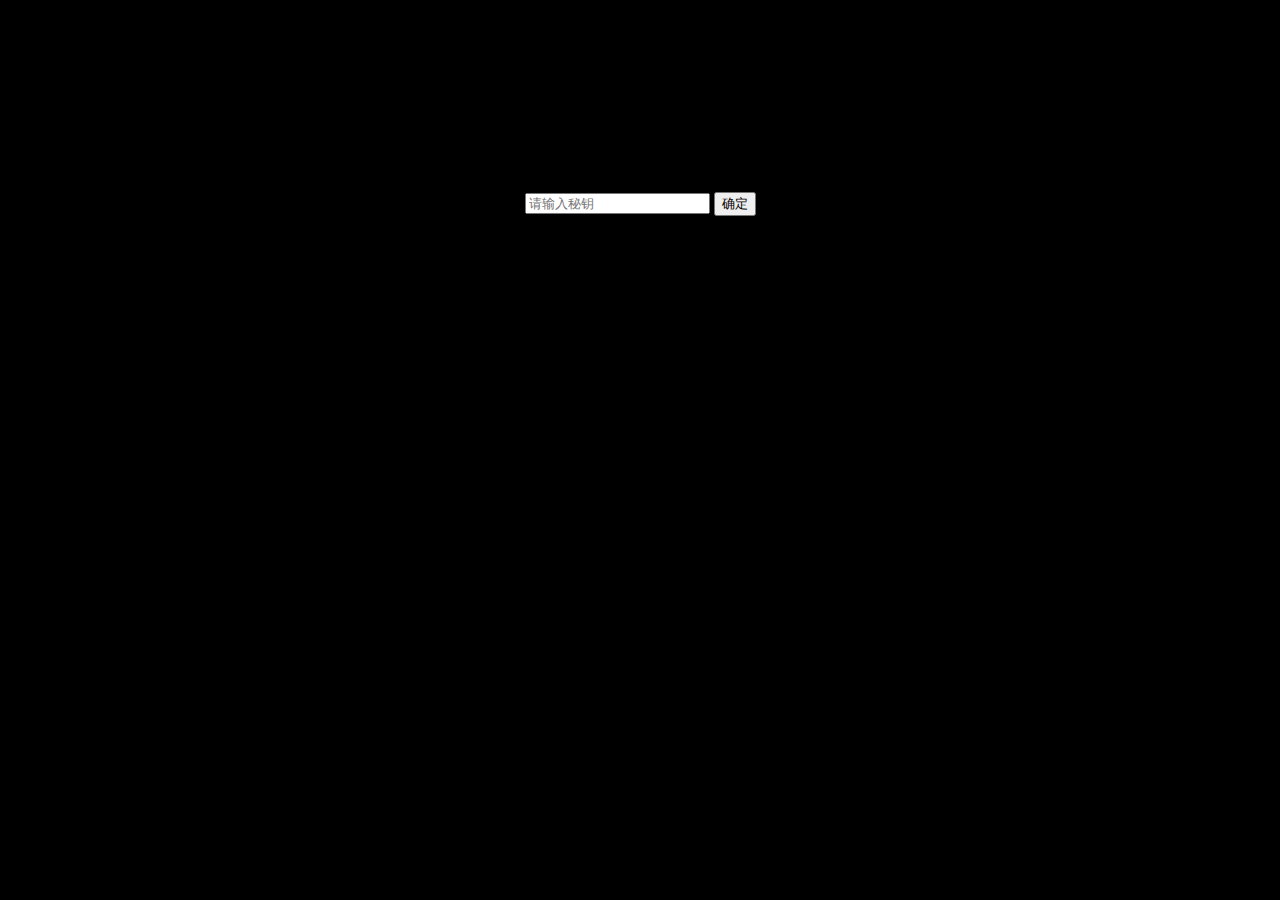
<file: index.html>
<!DOCTYPE html>
<html lang="en">

<head>
    <meta charset="UTF-8">
    <meta name="viewport" content="width=device-width,initial-scale=1,maximum-scale=1,user-scalable=0">
    <meta http-equiv="X-UA-Compatible" content="ie=edge">
    <title>Yellow World</title>
    <link type="image/x-icon" rel="shortcut icon" href="./image/icon.png">
    <link rel="stylesheet" href="./css/yellow.css">
    <style>
        .mima {
            width: 300px;
            height: 300px;
            margin: 12rem auto;
            text-align: center;
        }

        body {
            background-color: black
        }
    </style>
</head>

<body>
    <div class="mima">
        <input type="password" placeholder="请输入秘钥" name="password">
        <button type="" class="j_yes">确定</button>
    </div>
    <script src="./js/jquery.min.js"></script>
    <script src="./js/bootstrap.min.js"></script>
    <script src="./js/yellow.js"></script>
</body>

</html>
</file>
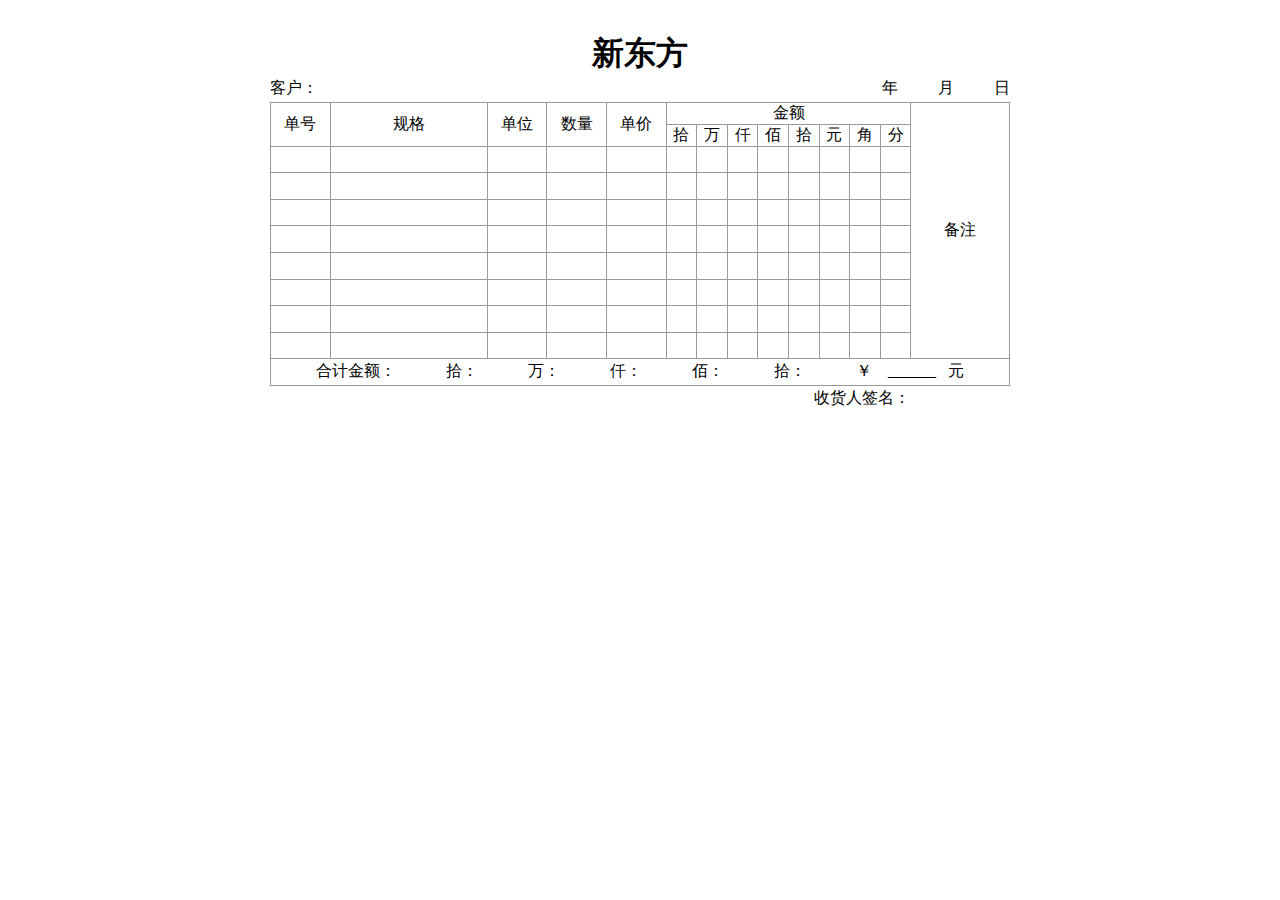
<file: counter.html>
<!DOCTYPE html>
<html lang="en">

<head>
    <meta charset="UTF-8">
    <meta name="viewport" content="width=device-width,initial-scale=1,maximum-scale=1,user-scalable=0">
    <meta http-equiv="X-UA-Compatible" content="ie=edge">
    <link rel="stylesheet" href="./css/count.css">
    <title>记账</title>
    <style>
        td {
            border: 1px solid #999999;
            width: 30px;
            height: 20px;
            text-align: center;
        }

        table {
            border-collapse: collapse;
        }

        .text-left {
            float: left;
        }

        .text-right {
            float: right;
        }

        .clear {
            clear: both
        }

        .long {
            width: 160px;
        }

        .short {
            width: 30px;
        }

        .medium {
            width: 60px;
        }

        .mediumPlus {
            width: 100px;
        }

        td span input {
            width: 50px;
            text-align: left;
        }
    </style>
</head>

<body>
    <div>
        <h1>新东方</h1>
        <p>
            <span class="text-left">客户：<input type="text" style="width:100px;text-align:left"></span>
            <span class="text-right"><input type="text" style="width:60px">年<input type="text" style="width:40px">月<input type="text" style="width:40px">日</span>
            <p class="clear"></p>
        </p>
        <table border="1">
            <tr>
                <td rowspan="2" class="medium">单号</td>
                <td rowspan="2" class="long">规格</td>
                <td rowspan="2" class="medium">单位</td>
                <td rowspan="2" class="medium">数量</td>
                <td rowspan="2" class="medium">单价</td>
                <td colspan="8" class="medium">金额</td>
                <td rowspan="10" class="mediumPlus">备注</td>
            </tr>
            <tr>
                <td class="short">拾</td>
                <td class="short">万</td>
                <td>仟</td>
                <td>佰</td>
                <td>拾</td>
                <td>元</td>
                <td>角</td>
                <td>分</td>
            </tr>
            <tr>
                <td><input type="text"></td>
                <td><input type="text"></td>
                <td><input type="text"></td>
                <td><input type="text" oninput="a(event)"></td>
                <td><input type="text" oninput="b(event)"></td>
                <td><input type="text" class="total1"></td>
                <td><input type="text" class="total2"></td>
                <td><input type="text" class="total3"></td>
                <td><input type="text" class="total4"></td>
                <td><input type="text" class="total5"></td>
                <td><input type="text" class="total6"></td>
                <td><input type="text" class="total7"></td>
                <td><input type="text" class="total8"></td>
            </tr>
            <tr>
                <td><input type="text"></td>
                <td><input type="text"></td>
                <td><input type="text"></td>
                <td><input type="text" oninput="a(event)"></td>
                <td><input type="text" oninput="b(event)"></td>
                <td><input type="text" class="total1"></td>
                <td><input type="text" class="total2"></td>
                <td><input type="text" class="total3"></td>
                <td><input type="text" class="total4"></td>
                <td><input type="text" class="total5"></td>
                <td><input type="text" class="total6"></td>
                <td><input type="text" class="total7"></td>
                <td><input type="text" class="total8"></td>
            </tr>
            <tr>
                <td><input type="text"></td>
                <td><input type="text"></td>
                <td><input type="text"></td>
                <td><input type="text" oninput="a(event)"></td>
                <td><input type="text" oninput="b(event)"></td>
                <td><input type="text" class="total1"></td>
                <td><input type="text" class="total2"></td>
                <td><input type="text" class="total3"></td>
                <td><input type="text" class="total4"></td>
                <td><input type="text" class="total5"></td>
                <td><input type="text" class="total6"></td>
                <td><input type="text" class="total7"></td>
                <td><input type="text" class="total8"></td>
            </tr>
            <tr>
                <td><input type="text"></td>
                <td><input type="text"></td>
                <td><input type="text"></td>
                <td><input type="text" oninput="a(event)"></td>
                <td><input type="text" oninput="b(event)"></td>
                <td><input type="text" class="total1"></td>
                <td><input type="text" class="total2"></td>
                <td><input type="text" class="total3"></td>
                <td><input type="text" class="total4"></td>
                <td><input type="text" class="total5"></td>
                <td><input type="text" class="total6"></td>
                <td><input type="text" class="total7"></td>
                <td><input type="text" class="total8"></td>
            </tr>
            <tr>
                <td><input type="text"></td>
                <td><input type="text"></td>
                <td><input type="text"></td>
                <td><input type="text" oninput="a(event)"></td>
                <td><input type="text" oninput="b(event)"></td>
                <td><input type="text" class="total1"></td>
                <td><input type="text" class="total2"></td>
                <td><input type="text" class="total3"></td>
                <td><input type="text" class="total4"></td>
                <td><input type="text" class="total5"></td>
                <td><input type="text" class="total6"></td>
                <td><input type="text" class="total7"></td>
                <td><input type="text" class="total8"></td>
            </tr>
            <tr>
                <td><input type="text"></td>
                <td><input type="text"></td>
                <td><input type="text"></td>
                <td><input type="text" oninput="a(event)"></td>
                <td><input type="text" oninput="b(event)"></td>
                <td><input type="text" class="total1"></td>
                <td><input type="text" class="total2"></td>
                <td><input type="text" class="total3"></td>
                <td><input type="text" class="total4"></td>
                <td><input type="text" class="total5"></td>
                <td><input type="text" class="total6"></td>
                <td><input type="text" class="total7"></td>
                <td><input type="text" class="total8"></td>
            </tr>
            <tr>
                <td><input type="text"></td>
                <td><input type="text"></td>
                <td><input type="text"></td>
                <td><input type="text" oninput="a(event)"></td>
                <td><input type="text" oninput="b(event)"></td>
                <td><input type="text" class="total1"></td>
                <td><input type="text" class="total2"></td>
                <td><input type="text" class="total3"></td>
                <td><input type="text" class="total4"></td>
                <td><input type="text" class="total5"></td>
                <td><input type="text" class="total6"></td>
                <td><input type="text" class="total7"></td>
                <td><input type="text" class="total8"></td>
            </tr>
            <tr>
                <td><input type="text"></td>
                <td><input type="text"></td>
                <td><input type="text"></td>
                <td><input type="text" oninput="a(event)"></td>
                <td><input type="text" oninput="b(event)"></td>
                <td><input type="text" class="total1"></td>
                <td><input type="text" class="total2"></td>
                <td><input type="text" class="total3"></td>
                <td><input type="text" class="total4"></td>
                <td><input type="text" class="total5"></td>
                <td><input type="text" class="total6"></td>
                <td><input type="text" class="total7"></td>
                <td><input type="text" class="total8"></td>
            </tr>
            <tr>
                <td colspan="14">
                    <span style=" text-align: left" class="footer">合计金额：<input type="text">拾：<input type="text">万：<input type="text">仟：<input type="text">佰：<input type="text">拾：<input type="text">￥ &nbsp;&nbsp;&nbsp;<span class="total">______</span>&nbsp;&nbsp;&nbsp;元</span>
                </td>
            </tr>
        </table>
        <p style="text-align:right">收货人签名：<input type="text" style="width:100px"></p>
    </div>
    <script src="./js/jquery.min.js"></script>
    <!--<script src="./js/count.js"></script>-->
    <script>
        var arr = []
        function a(event) {
            var price = $(event.target).parent().next().find('input').val();
            var num = $(event.target).val();
            var total = price * num;
            if (total.toString().split('.')[0].length == 6) {
                $(event.target).parent().parent().find('.total1').val((total % 1000000).toString()[0]);
                $(event.target).parent().parent().find('.total2').val((total % 100000).toString()[0]);
                $(event.target).parent().parent().find('.total3').val((total % 10000).toString()[0]);
                $(event.target).parent().parent().find('.total4').val((total % 1000).toString()[0]);
                $(event.target).parent().parent().find('.total5').val((total % 100).toString()[0]);
                $(event.target).parent().parent().find('.total6').val((total % 10).toString()[0]);
            }
            if (total.toString().split('.')[0].length == 5) {
                $(event.target).parent().parent().find('.total1').val(0);
                $(event.target).parent().parent().find('.total2').val((total % 100000).toString()[0]);
                $(event.target).parent().parent().find('.total3').val((total % 10000).toString()[0]);
                $(event.target).parent().parent().find('.total4').val((total % 1000).toString()[0]);
                $(event.target).parent().parent().find('.total5').val((total % 100).toString()[0]);
                $(event.target).parent().parent().find('.total6').val((total % 10).toString()[0]);
            }
            if (total.toString().split('.')[0].length == 4) {
                $(event.target).parent().parent().find('.total1').val(0);
                $(event.target).parent().parent().find('.total2').val(0);
                $(event.target).parent().parent().find('.total3').val((total % 10000).toString()[0]);
                $(event.target).parent().parent().find('.total4').val((total % 1000).toString()[0]);
                $(event.target).parent().parent().find('.total5').val((total % 100).toString()[0]);
                $(event.target).parent().parent().find('.total6').val((total % 10).toString()[0]);
            }
            if (total.toString().split('.')[0].length == 3) {
                $(event.target).parent().parent().find('.total1').val(0);
                $(event.target).parent().parent().find('.total2').val(0);
                $(event.target).parent().parent().find('.total3').val(0);
                $(event.target).parent().parent().find('.total4').val((total % 1000).toString()[0]);
                $(event.target).parent().parent().find('.total5').val((total % 100).toString()[0]);
                $(event.target).parent().parent().find('.total6').val((total % 10).toString()[0]);
            }
            if (total.toString().split('.')[0].length == 2) {
                $(event.target).parent().parent().find('.total1').val(0);
                $(event.target).parent().parent().find('.total2').val(0);
                $(event.target).parent().parent().find('.total3').val(0);
                $(event.target).parent().parent().find('.total4').val(0);
                $(event.target).parent().parent().find('.total5').val((total % 100).toString()[0]);
                $(event.target).parent().parent().find('.total6').val((total % 10).toString()[0]);
            }
            if (total.toString().split('.')[0].length == 1) {
                $(event.target).parent().parent().find('.total1').val(0);
                $(event.target).parent().parent().find('.total2').val(0);
                $(event.target).parent().parent().find('.total3').val(0);
                $(event.target).parent().parent().find('.total4').val(0);
                $(event.target).parent().parent().find('.total5').val(0);
                $(event.target).parent().parent().find('.total6').val((total % 10).toString()[0]);
            }


            if (total.toString().split('.')[1]) {
                if (total.toString().split('.')[1].length == 2) {
                    $(event.target).parent().parent().find('.total7').val((total.toString().split('.')[1][0]));
                    $(event.target).parent().parent().find('.total8').val((total.toString().split('.')[1][1]));
                } else {
                    $(event.target).parent().parent().find('.total7').val((total).toString()[0]);
                    $(event.target).parent().parent().find('.total8').val(0);
                }

            } else {
                $(event.target).parent().parent().find('.total7').val(0);
                $(event.target).parent().parent().find('.total8').val(0);
            }

            var index = $(event.target).parent().parent().index();
            arr[index - 2] = total
            var totalS = 0;
            for (var i = 0; i < arr.length; i++) {
                totalS += arr[i];
            }
            $('.total').text(totalS.toFixed(2))

        }






        function b(event) {
            var price = $(event.target).val();
            var num = $(event.target).parent().prev().find('input').val();
            var total = price * num;
            if (total.toString().split('.')[0].length == 6) {
                $(event.target).parent().parent().find('.total1').val((total % 1000000).toString()[0]);
                $(event.target).parent().parent().find('.total2').val((total % 100000).toString()[0]);
                $(event.target).parent().parent().find('.total3').val((total % 10000).toString()[0]);
                $(event.target).parent().parent().find('.total4').val((total % 1000).toString()[0]);
                $(event.target).parent().parent().find('.total5').val((total % 100).toString()[0]);
                $(event.target).parent().parent().find('.total6').val((total % 10).toString()[0]);
            }
            if (total.toString().split('.')[0].length == 5) {
                $(event.target).parent().parent().find('.total1').val(0);
                $(event.target).parent().parent().find('.total2').val((total % 100000).toString()[0]);
                $(event.target).parent().parent().find('.total3').val((total % 10000).toString()[0]);
                $(event.target).parent().parent().find('.total4').val((total % 1000).toString()[0]);
                $(event.target).parent().parent().find('.total5').val((total % 100).toString()[0]);
                $(event.target).parent().parent().find('.total6').val((total % 10).toString()[0]);
            }
            if (total.toString().split('.')[0].length == 4) {
                $(event.target).parent().parent().find('.total1').val(0);
                $(event.target).parent().parent().find('.total2').val(0);
                $(event.target).parent().parent().find('.total3').val((total % 10000).toString()[0]);
                $(event.target).parent().parent().find('.total4').val((total % 1000).toString()[0]);
                $(event.target).parent().parent().find('.total5').val((total % 100).toString()[0]);
                $(event.target).parent().parent().find('.total6').val((total % 10).toString()[0]);
            }
            if (total.toString().split('.')[0].length == 3) {
                $(event.target).parent().parent().find('.total1').val(0);
                $(event.target).parent().parent().find('.total2').val(0);
                $(event.target).parent().parent().find('.total3').val(0);
                $(event.target).parent().parent().find('.total4').val((total % 1000).toString()[0]);
                $(event.target).parent().parent().find('.total5').val((total % 100).toString()[0]);
                $(event.target).parent().parent().find('.total6').val((total % 10).toString()[0]);
            }
            if (total.toString().split('.')[0].length == 2) {
                $(event.target).parent().parent().find('.total1').val(0);
                $(event.target).parent().parent().find('.total2').val(0);
                $(event.target).parent().parent().find('.total3').val(0);
                $(event.target).parent().parent().find('.total4').val(0);
                $(event.target).parent().parent().find('.total5').val((total % 100).toString()[0]);
                $(event.target).parent().parent().find('.total6').val((total % 10).toString()[0]);
            }
            if (total.toString().split('.')[0].length == 1) {
                $(event.target).parent().parent().find('.total1').val(0);
                $(event.target).parent().parent().find('.total2').val(0);
                $(event.target).parent().parent().find('.total3').val(0);
                $(event.target).parent().parent().find('.total4').val(0);
                $(event.target).parent().parent().find('.total5').val(0);
                $(event.target).parent().parent().find('.total6').val((total % 10).toString()[0]);
            }


            if (total.toString().split('.')[1]) {
                if (total.toString().split('.')[1].length == 2) {
                    $(event.target).parent().parent().find('.total7').val((total.toString().split('.')[1][0]));
                    $(event.target).parent().parent().find('.total8').val((total.toString().split('.')[1][1]));
                } else {
                    $(event.target).parent().parent().find('.total7').val((total).toString()[0]);
                    $(event.target).parent().parent().find('.total8').val(0);
                }

            } else {
                $(event.target).parent().parent().find('.total7').val(0);
                $(event.target).parent().parent().find('.total8').val(0);
            }
            var index = $(event.target).parent().parent().index();
            arr[index - 2] = total
            var totalS = 0;
            for (var i = 0; i < arr.length; i++) {
                totalS += arr[i];
            }
            $('.total').text(totalS.toFixed(2))
        }
    </script>
</body>

</html>
</file>
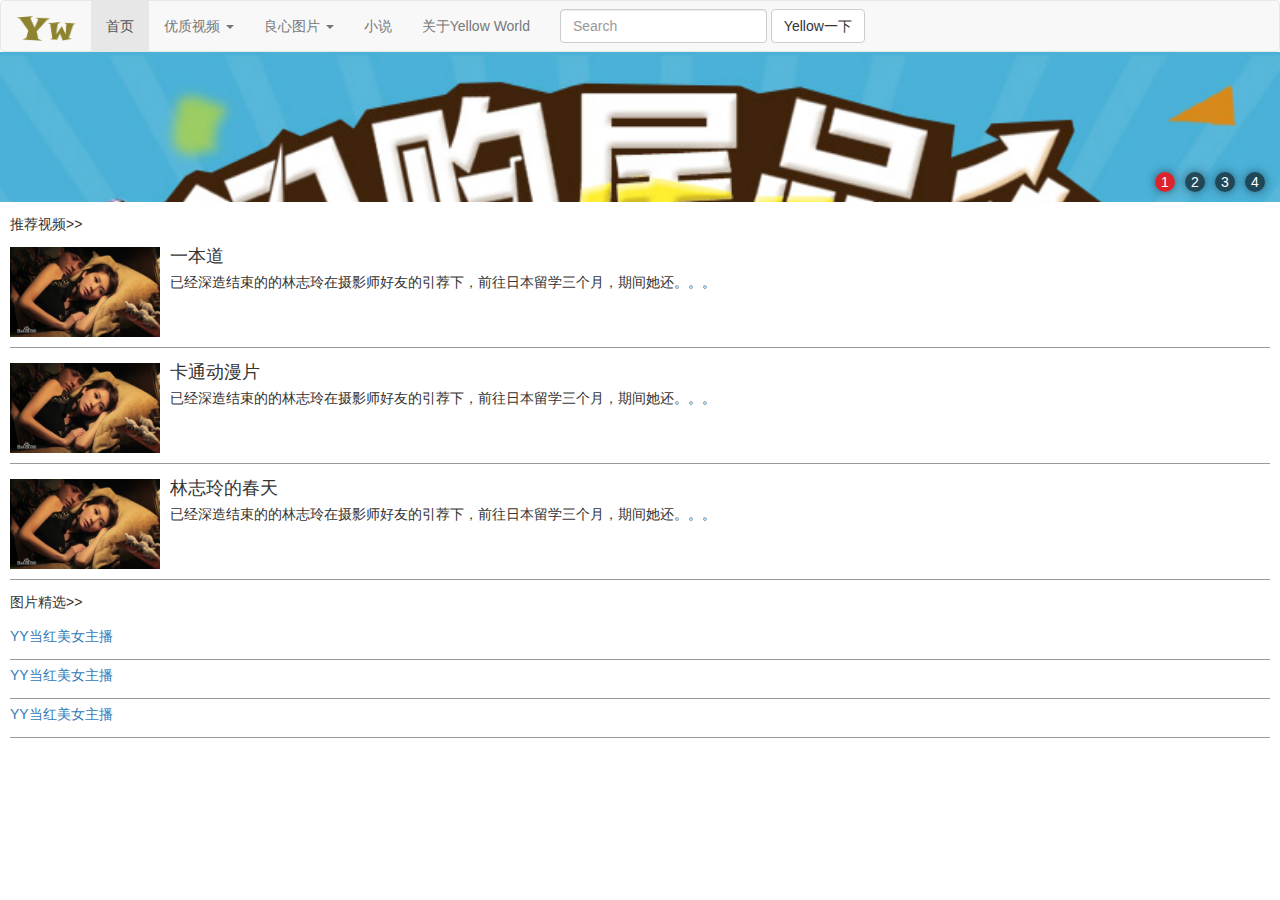
<file: homepage.html>
<!DOCTYPE html>
<html lang="en">

<head>
    <meta charset="UTF-8">
    <meta name="viewport" content="width=device-width, initial-scale=1.0">
    <meta http-equiv="X-UA-Compatible" content="ie=edge">
    <title>Yellow World</title>
    <link type="image/x-icon" rel="shortcut icon" href="./image/icon.png">
    <link rel="stylesheet" href="./css/bootstrap.min.css">
    <link rel="stylesheet" href="./css/animate.min.css">
    <link rel="stylesheet" href="./css/yellow.css">
</head>
<body>
    <!--头部-->
    <nav class="navbar navbar-default header">
        <div class="container-fluid">
            <div class="navbar-header">
                <button type="button" class="navbar-toggle collapsed" data-toggle="collapse" data-target="#bs-example-navbar-collapse-1"
                    aria-expanded="false">
                    <span class="sr-only">Toggle navigation</span>
                    <span class="icon-bar"></span>
                    <span class="icon-bar"></span>
                    <span class="icon-bar"></span>
                </button>
                <a class="navbar-brand" href="#"><img src="./image/logo.png" alt="" style="width:60px;height:25px"></a>
            </div>
            <div class="collapse navbar-collapse" id="bs-example-navbar-collapse-1">
                <ul class="nav navbar-nav">
                    <li class="active"><a href="#">首页<span class="sr-only">(current)</span></a></li>
                    <li class="dropdown">
                        <a href="#" class="dropdown-toggle" data-toggle="dropdown" role="button" aria-haspopup="true" aria-expanded="false">优质视频 <span class="caret"></span></a>
                        <ul class="dropdown-menu">
                            <li><a href="./view/movie-gx.html">陈冠希系列</a></li>
                            <li><a href="#">欧美动作片</a></li>
                            <li><a href="#">日本特产</a></li>
                            <li><a href="#">中国制造</a></li>
                            <li><a href="#">偷拍自拍</a></li>
                            <li><a href="#">重口味专区</a></li>
                        </ul>
                    </li>
                    <li class="dropdown">
                        <a href="#" class="dropdown-toggle" data-toggle="dropdown" role="button" aria-haspopup="true" aria-expanded="false">良心图片 <span class="caret"></span></a>
                        <ul class="dropdown-menu">
                            <li><a href="#">名人专辑</a></li>
                            <li><a href="#">偷拍自拍</a></li>
                            <li><a href="#">国产</a></li>
                            <li><a href="#">重口味专区</a></li>
                        </ul>
                    </li>
                    <li><a href="#">小说<span class="sr-only">(current)</span></a></li>
                    <li><a href="#">关于Yellow World<span class="sr-only">(current)</span></a></li>
                </ul>
                <form class="navbar-form navbar-left">
                    <div class="form-group">
                        <input type="text" class="form-control" placeholder="Search">
                    </div>
                    <button type="submit" class="btn btn-default">Yellow一下</button>
                </form>
            </div>
        </div>
    </nav>
    <!--轮播图-->
    <div class="focus">
        <ul>
            <li><img src="./image/001.jpg" class="j_img"></li>
            <li><img src="./image/002.jpg" class="j_img"></li>
            <li><img src="./image/003.jpg" class="j_img"></li>
            <li><img src="./image/004.jpg" class="j_img"></li>
        </ul>
    </div>
    <!--内容-->
    <div class="video">
        <h5>推荐视频>></h5>
        <div class="media" data-toggle="modal" data-target="#myModal">
            <div class="media-left">
                <a href="#"><img class="media-object" src="./image/l.jpg" alt="..."></a>
            </div>
            <div class="media-body">
                <h4 class="media-heading">一本道</h4>
                已经深造结束的的林志玲在摄影师好友的引荐下，前往日本留学三个月，期间她还。。。
            </div>
        </div>
        <div class="media" data-toggle="modal" data-target="#myModal2">
            <div class="media-left">
                <a href="#"><img class="media-object" src="./image/l.jpg" alt="..."></a>
            </div>
            <div class="media-body">
                <h4 class="media-heading">卡通动漫片</h4>
                已经深造结束的的林志玲在摄影师好友的引荐下，前往日本留学三个月，期间她还。。。
            </div>
        </div>
        <div class="media" data-toggle="modal" data-target="#myModal3">
            <div class="media-left">
                <a href="#"><img class="media-object" src="./image/l.jpg" alt="..."></a>
            </div>
            <div class="media-body">
                <h4 class="media-heading">林志玲的春天</h4> 
                已经深造结束的的林志玲在摄影师好友的引荐下，前往日本留学三个月，期间她还。。。
            </div>
        </div>
        <!--模态框-->
        <!-- Modal -->

        <div class="modal fade" id="myModal" tabindex="-1" role="dialog" aria-labelledby="myModalLabel">
            <div class="modal-dialog" role="document">
                <div class="modal-content">
                    <div class="modal-header">
                        <button type="button" class="close" data-dismiss="modal" aria-label="Close"><span aria-hidden="true">&times;</span></button>
                        <h4 class="modal-title" id="myModalLabel">一本道</h4>
                    </div>
                    <div class="modal-body">
                        <video width="800" height="300" controls class="movie" poster="./image/1.gif" style="width:100%">
                            <!--poster="./image/1.gif"-->
                        <source src="http://120.52.72.23/data2.cache.directory/media/videos/iphone/238.mp4" type="video/mp4">
                        </video>
                    </div>
                    <div class="modal-footer">
                        <button type="button" class="btn btn-default" data-dismiss="modal">关闭</button>
                        <a href="./image/hahaha.mp4" download="林志玲.mp4" class="btn btn-primary">下载</a>
                    </div>
                </div>
            </div>
        </div>

        <div class="modal fade" id="myModal2" tabindex="-1" role="dialog" aria-labelledby="myModalLabel">
            <div class="modal-dialog" role="document">
                <div class="modal-content">
                    <div class="modal-header">
                        <button type="button" class="close" data-dismiss="modal" aria-label="Close"><span aria-hidden="true">&times;</span></button>
                        <h4 class="modal-title" id="myModalLabel">卡通动漫片</h4>
                    </div>
                    <div class="modal-body">
                        <video width="800" height="300" controls class="movie" poster="./image/1.gif" style="width:100%">
                            <!--poster="./image/1.gif"-->
                        <source src="http://120.52.72.23/data2.cache.directory/media/videos/iphone/995.mp4" type="video/mp4">
                        </video>
                    </div>
                    <div class="modal-footer">
                        <button type="button" class="btn btn-default" data-dismiss="modal">关闭</button>
                        <a href="./image/hahaha.mp4" download="林志玲.mp4" class="btn btn-primary">下载</a>
                    </div>
                </div>
            </div>
        </div>

        <div class="modal fade" id="myModal3" tabindex="-1" role="dialog" aria-labelledby="myModalLabel">
            <div class="modal-dialog" role="document">
                <div class="modal-content">
                    <div class="modal-header">
                        <button type="button" class="close" data-dismiss="modal" aria-label="Close"><span aria-hidden="true">&times;</span></button>
                        <h4 class="modal-title" id="myModalLabel">林志玲的春天</h4>
                    </div>
                    <div class="modal-body">
                        <video width="800" height="300" controls class="movie" poster="./image/1.gif" style="width:100%">
                            <!--poster="./image/1.gif"-->
                        <source src="./image/hahaha.mp4" type="video/mp4">
                        </video>
                    </div>
                    <div class="modal-footer">
                        <button type="button" class="btn btn-default" data-dismiss="modal">关闭</button>
                        <a href="./image/hahaha.mp4" download="林志玲.mp4" class="btn btn-primary">下载</a>
                    </div>
                </div>
            </div>
        </div>
    </div>
    <div class="img">
        <h5>图片精选>></h5>
        <a href="">YY当红美女主播</a>
        <a href="">YY当红美女主播</a>
        <a href="">YY当红美女主播</a>
    </div>
    <script src="./js/jquery.min.js"></script>
    <script src="./js/bootstrap.min.js"></script>
    <script src="./js/yellow.js"></script>
</body>

</html>
</file>
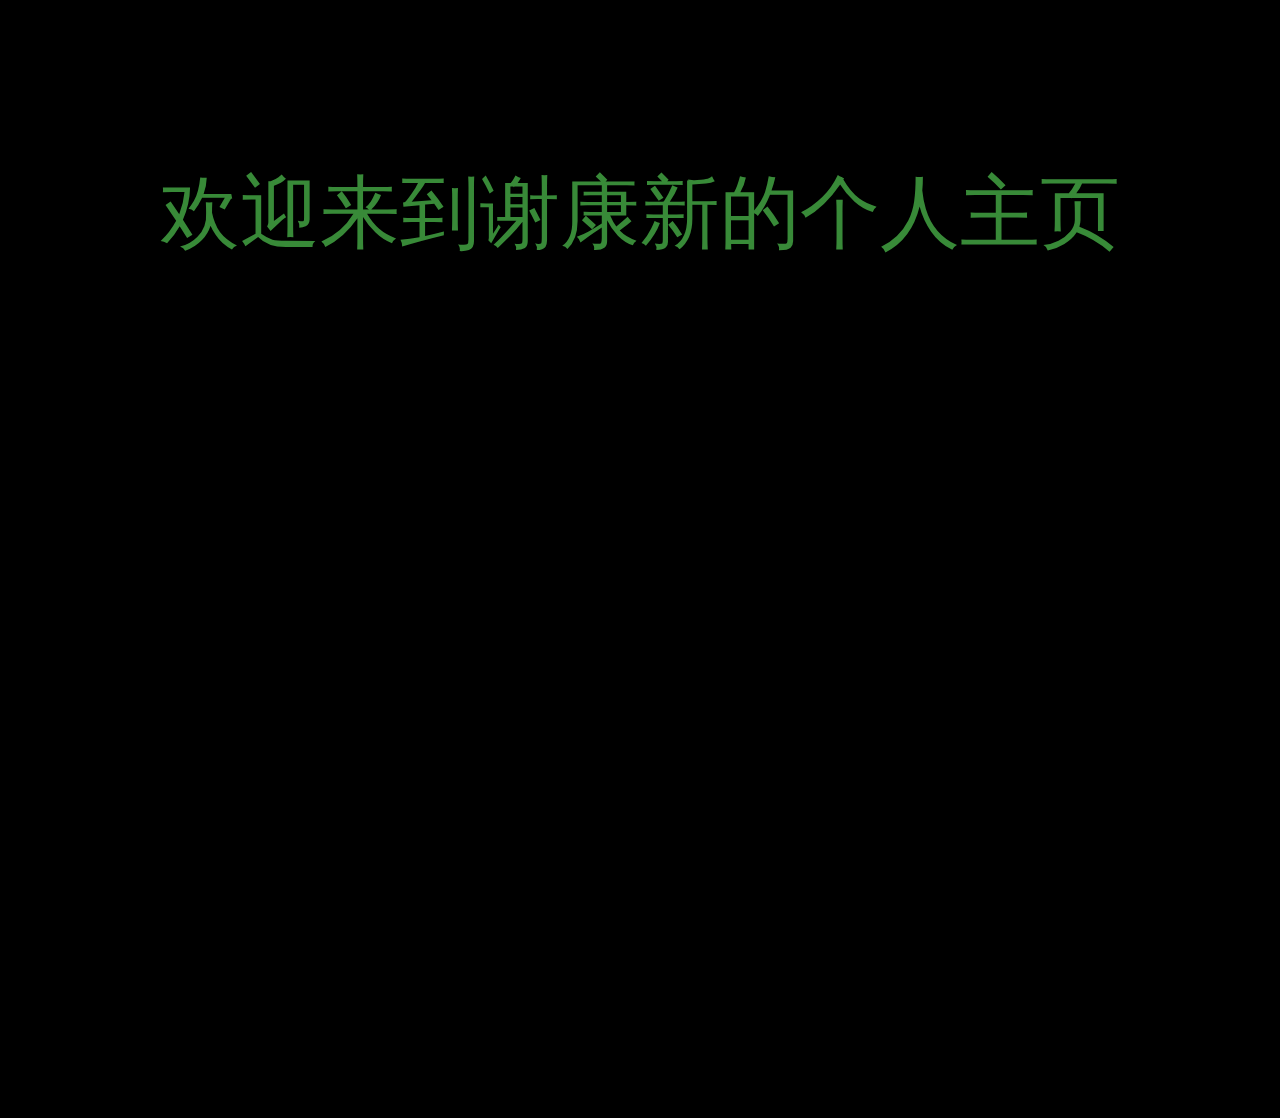
<file: indexsss.html>
<!DOCTYPE html>
<html>

<head>
    <meta charset="utf-8">
    <meta name="author" content="谢康新">
    <title>Yellow World</title>
    <link type="image/x-icon" rel="shortcut icon" href="./image/icon.png">
    <link rel="stylesheet" href="./css/animate.min.css">
    <link rel="stylesheet" href="./css/main.css">
</head>

<body>
    <main>
        <div class="animated tada j_animated">
            <p class="start">欢迎来到谢康新的个人主页</p>
        </div>
        <video width="800" height="600" controls class="movie" poster="./image/1.gif" style="width:100%">
            <!--./image/1.gif-->
            <!--<source src="./image/hahaha.mp4" type="video/mp4">-->
        </video>
        <img src="./image/last.png" alt="" class="image">
    </main>
    <audio src="./image/moment.mp3" controls="controls" autoplay="autoplay"></audio>
    <script src="./js/jquery.min.js"></script>
    <script src="./js/main.js"></script>
    <script type="text/javascript">
        var cnzz_protocol = (("https:" == document.location.protocol) ? " https://" : " http://"); document.write(unescape("%3Cspan id='cnzz_stat_icon_1261363976'%3E%3C/span%3E%3Cscript src='" + cnzz_protocol + "s95.cnzz.com/z_stat.php%3Fid%3D1261363976%26show%3Dpic' type='text/javascript'%3E%3C/script%3E"));
    </script>
</body>
<html>
</file>
<file: css/yellow.css>
ul{
    list-style: none;
    padding:0;
    margin:0;
}
.focus{
    position:relative;
    width:100%;
    height:150px;
    overflow:hidden;
}
.focus img{
    /*display: block;*/
    width: 100%;
}
.focus ul{
    position:absolute;
    overflow:hidden;
}
.focus ul li{
    float:left;
    /*width: 100%;*/
}
.focus .page{
    position:absolute;
    right:0;bottom:0;
    padding:10px;
}
.focus .page span{
    display:inline-block;
    margin:0 5px;
    width:20px;
    height:20px;
    line-height:20px;
    background-color:rgba(0,0,0,.6);
    text-align:center;color:#fff;
    border-radius: 50%;
    box-shadow:0 0 10px rgba(0,0,0,.5);
}
.focus .page span.active{
    background-color: rgba(255,0,0,.8)
}
.navbar{
    margin-bottom: 0
}
.video , .img{
    padding:5px 10px 0px
}
.media-object{
    width: 150px;
    height: 90px;
}
.media{
    padding-bottom: 10px;
    border-bottom: 1px solid #999999
}
.img a{
    display: block;
    border-bottom: 1px solid #999999;
    padding-bottom: 8px;
    line-height: 30px
}
</file>
<file: css/count.css>
*{
    margin: 0;
    padding: 0
}
h1{
    text-align: center
}
div{
    padding: 2rem 0.64rem;
    width: 740px;
    margin: 0 auto;
    font-size: 14px；
}
span:nth-child(1){
    width: 40%;
}
span:last-child{
    border: none;
}
input{
    outline: none;
    width: 100%;
    line-height: 1.6rem;
    border: none;
    text-rendering: auto;
    color: initial;
    letter-spacing: normal;
    word-spacing: normal;
    text-transform: none;
    text-indent: 0px;
    text-shadow: none;
    display: inline-block;
    text-align: start;
    text-align: center
}
</file>
<file: css/main.css>
*{
    margin: 0;
    padding: 0
}
body,html{
    background-color: #000;
    width: 100%;
    height: 100%;
    overflow: hidden;
}
main{
    height: 100%;
    width: 80%;
    margin: 10rem auto 0 auto;
    text-align: center;
}
.start{
    font-size: 5rem;
    color:#388a38;
    text-align: center;
    height: 100px
}
.movie{
    display: none;
    width: 300px;
    margin: 0 auto
}
.image{
    width: 500px;
    margin: 0 auto;  
    display: none;
}
</file>
